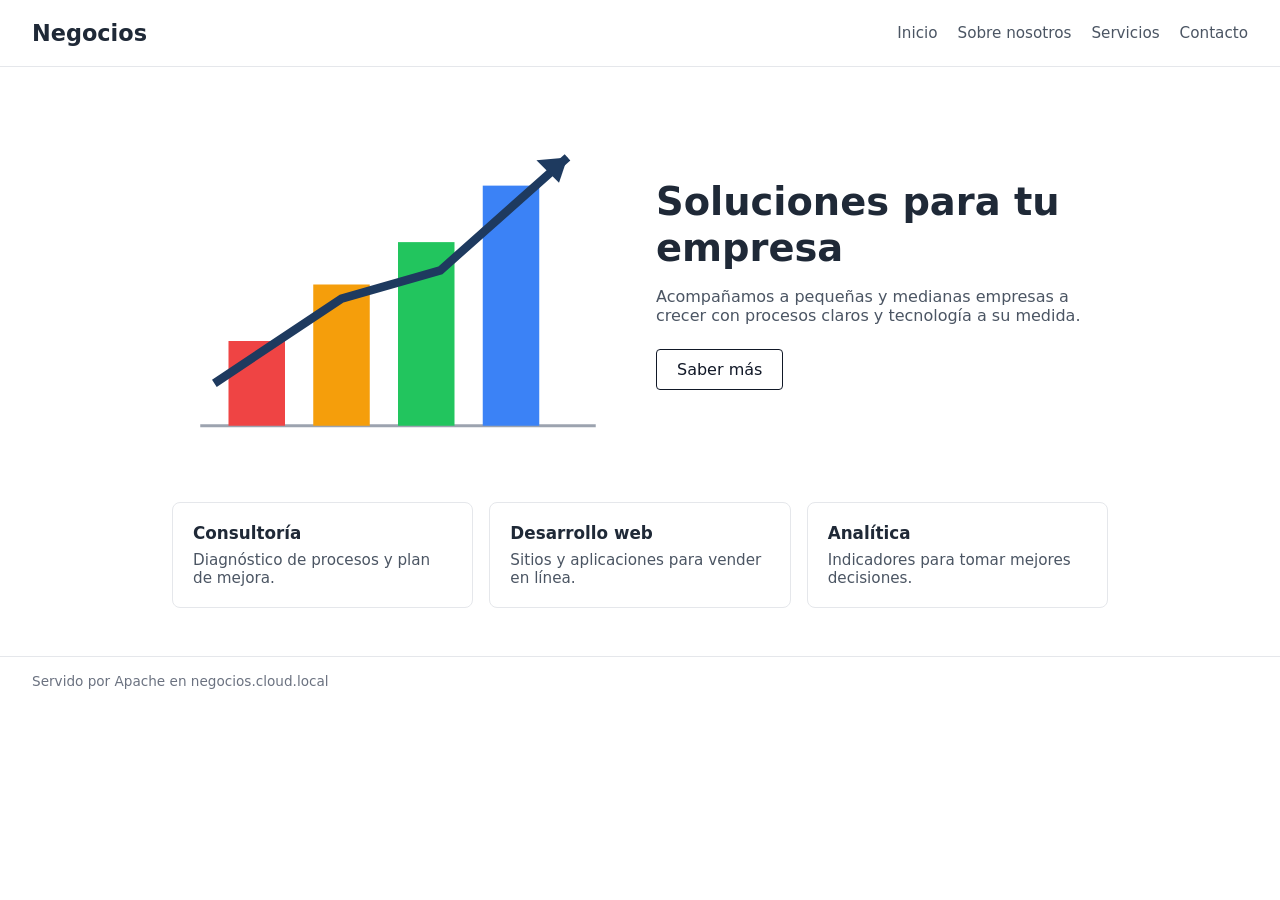
<file: ejemplos/negocios/index.html>
<!DOCTYPE html>
<html lang="es">
<head>
    <meta charset="UTF-8">
    <meta name="viewport" content="width=device-width, initial-scale=1.0">
    <title>Negocios</title>
    <style>
        * { box-sizing: border-box; margin: 0; }
        body {
            font-family: "Segoe UI", system-ui, sans-serif;
            color: #1f2937;
            background: #ffffff;
        }
        header {
            display: flex;
            align-items: center;
            justify-content: space-between;
            flex-wrap: wrap;
            gap: 12px;
            padding: 20px 32px;
            border-bottom: 1px solid #e5e7eb;
        }
        header strong { font-size: 1.4rem; }
        nav { display: flex; gap: 20px; font-size: 0.95rem; }
        nav a { color: #4b5563; text-decoration: none; }
        nav a:hover { color: #111827; }
        .hero {
            display: grid;
            grid-template-columns: repeat(auto-fit, minmax(280px, 1fr));
            align-items: center;
            gap: 32px;
            max-width: 1000px;
            margin: 48px auto;
            padding: 0 32px;
        }
        .hero h1 { font-size: 2.4rem; line-height: 1.2; }
        .hero p { margin: 16px 0 24px; color: #4b5563; }
        .button {
            display: inline-block;
            padding: 10px 20px;
            border: 1px solid #111827;
            border-radius: 4px;
            color: #111827;
            text-decoration: none;
        }
        .button:hover { background: #111827; color: #ffffff; }
        .services {
            display: grid;
            grid-template-columns: repeat(auto-fit, minmax(220px, 1fr));
            gap: 16px;
            max-width: 1000px;
            margin: 0 auto 48px;
            padding: 0 32px;
        }
        .card {
            padding: 20px;
            border: 1px solid #e5e7eb;
            border-radius: 8px;
        }
        .card h2 { font-size: 1.05rem; margin-bottom: 8px; }
        .card p { color: #4b5563; font-size: 0.95rem; }
        footer {
            padding: 16px 32px;
            border-top: 1px solid #e5e7eb;
            color: #6b7280;
            font-size: 0.85rem;
        }
    </style>
</head>
<body>
    <header>
        <strong>Negocios</strong>
        <nav>
            <a href="#">Inicio</a>
            <a href="#nosotros">Sobre nosotros</a>
            <a href="#servicios">Servicios</a>
            <a href="#contacto">Contacto</a>
        </nav>
    </header>

    <main>
        <section class="hero">
            <svg viewBox="0 0 320 240" role="img" aria-label="Gráfico de barras en crecimiento">
                <line x1="20" y1="220" x2="300" y2="220" stroke="#9ca3af" stroke-width="2"/>
                <rect x="40" y="160" width="40" height="60" fill="#ef4444"/>
                <rect x="100" y="120" width="40" height="100" fill="#f59e0b"/>
                <rect x="160" y="90" width="40" height="130" fill="#22c55e"/>
                <rect x="220" y="50" width="40" height="170" fill="#3b82f6"/>
                <polyline points="30,190 120,130 190,110 280,30" fill="none" stroke="#1e3a5f" stroke-width="6"/>
                <polygon points="280,30 258,32 274,48" fill="#1e3a5f"/>
            </svg>
            <div id="nosotros">
                <h1>Soluciones para tu empresa</h1>
                <p>Acompañamos a pequeñas y medianas empresas a crecer con procesos claros y tecnología a su medida.</p>
                <a class="button" href="#servicios">Saber más</a>
            </div>
        </section>

        <section id="servicios" class="services">
            <article class="card">
                <h2>Consultoría</h2>
                <p>Diagnóstico de procesos y plan de mejora.</p>
            </article>
            <article class="card">
                <h2>Desarrollo web</h2>
                <p>Sitios y aplicaciones para vender en línea.</p>
            </article>
            <article class="card">
                <h2>Analítica</h2>
                <p>Indicadores para tomar mejores decisiones.</p>
            </article>
        </section>
    </main>

    <footer id="contacto">Servido por Apache en negocios.cloud.local</footer>
</body>
</html>
</file>
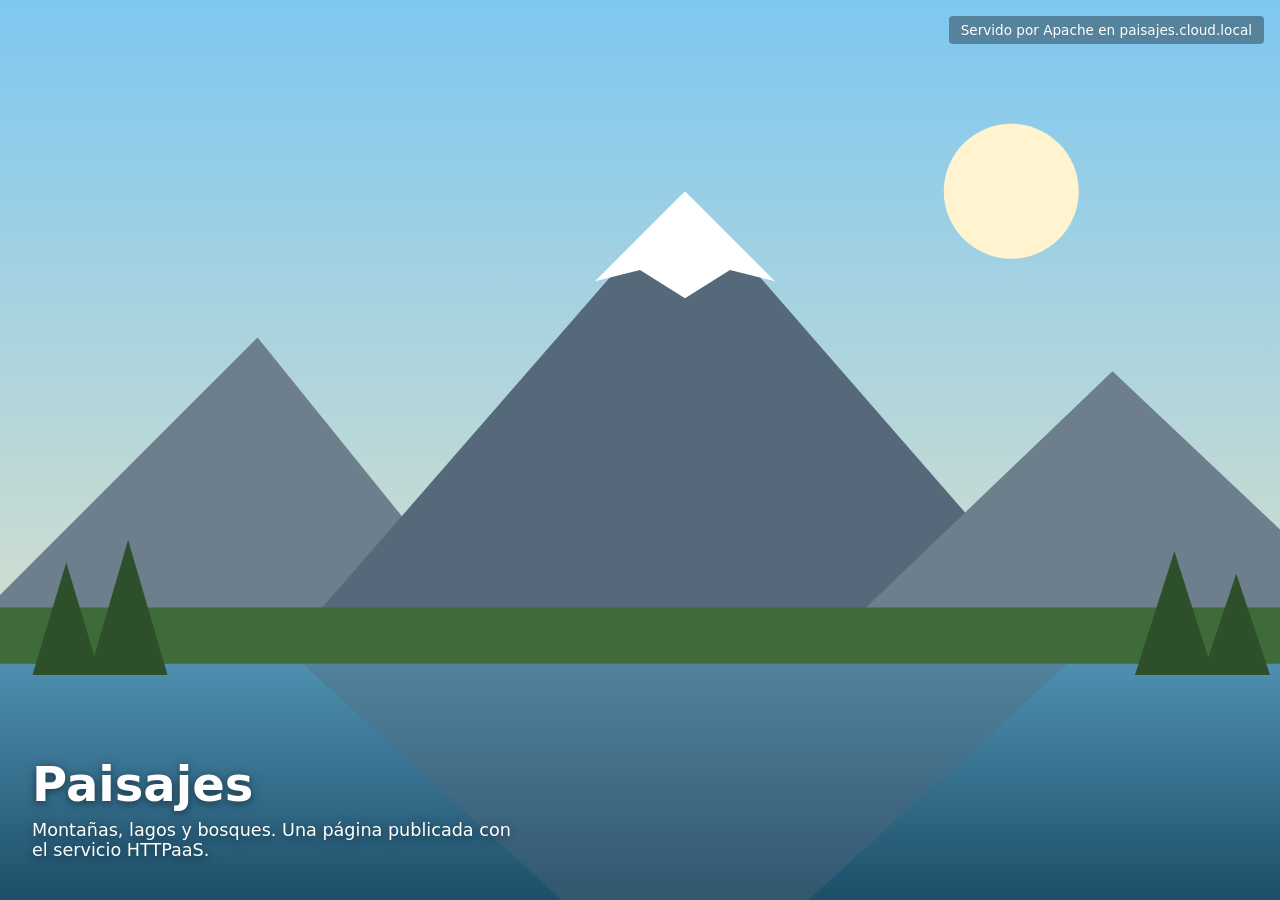
<file: ejemplos/paisajes/index.html>
<!DOCTYPE html>
<html lang="es">
<head>
    <meta charset="UTF-8">
    <meta name="viewport" content="width=device-width, initial-scale=1.0">
    <title>Paisajes</title>
    <style>
        * { box-sizing: border-box; margin: 0; }
        body {
            font-family: "Segoe UI", system-ui, sans-serif;
            color: #ffffff;
            background: #0f2a3a;
        }
        .scene {
            position: relative;
            height: 100vh;
            min-height: 480px;
            overflow: hidden;
        }
        .scene svg {
            position: absolute;
            inset: 0;
            width: 100%;
            height: 100%;
        }
        .caption {
            position: absolute;
            left: 32px;
            bottom: 40px;
            max-width: 480px;
            text-shadow: 0 2px 8px rgba(0, 0, 0, 0.5);
        }
        .caption h1 { font-size: 3rem; font-weight: 600; }
        .caption p { margin-top: 8px; font-size: 1.1rem; }
        .host {
            position: absolute;
            top: 16px;
            right: 16px;
            padding: 6px 12px;
            background: rgba(0, 0, 0, 0.35);
            border-radius: 4px;
            font-size: 0.85rem;
        }
    </style>
</head>
<body>
    <main class="scene">
        <svg viewBox="0 0 1200 800" preserveAspectRatio="xMidYMid slice" aria-hidden="true">
            <defs>
                <linearGradient id="sky" x1="0" y1="0" x2="0" y2="1">
                    <stop offset="0" stop-color="#7ec8f0"/>
                    <stop offset="1" stop-color="#f6e7c1"/>
                </linearGradient>
                <linearGradient id="lake" x1="0" y1="0" x2="0" y2="1">
                    <stop offset="0" stop-color="#4f8fb0"/>
                    <stop offset="1" stop-color="#1d4e68"/>
                </linearGradient>
            </defs>
            <rect width="1200" height="800" fill="url(#sky)"/>
            <circle cx="930" cy="170" r="60" fill="#fff4cf"/>
            <polygon points="0,560 260,300 470,560" fill="#6d7f8c"/>
            <polygon points="300,560 640,170 980,560" fill="#56697a"/>
            <polygon points="560,250 640,170 720,250 680,240 640,265 600,240" fill="#ffffff"/>
            <polygon points="780,560 1020,330 1200,500 1200,560" fill="#6d7f8c"/>
            <rect y="540" width="1200" height="60" fill="#3f6b3a"/>
            <rect y="590" width="1200" height="210" fill="url(#lake)"/>
            <polygon points="300,590 640,900 980,590" fill="#56697a" opacity="0.35"/>
            <g fill="#2d4f2a">
                <polygon points="60,600 90,500 120,600"/>
                <polygon points="110,600 145,480 180,600"/>
                <polygon points="1040,600 1075,490 1110,600"/>
                <polygon points="1100,600 1130,510 1160,600"/>
            </g>
        </svg>

        <span class="host">Servido por Apache en paisajes.cloud.local</span>

        <div class="caption">
            <h1>Paisajes</h1>
            <p>Montañas, lagos y bosques. Una página publicada con el servicio HTTPaaS.</p>
        </div>
    </main>
</body>
</html>
</file>
